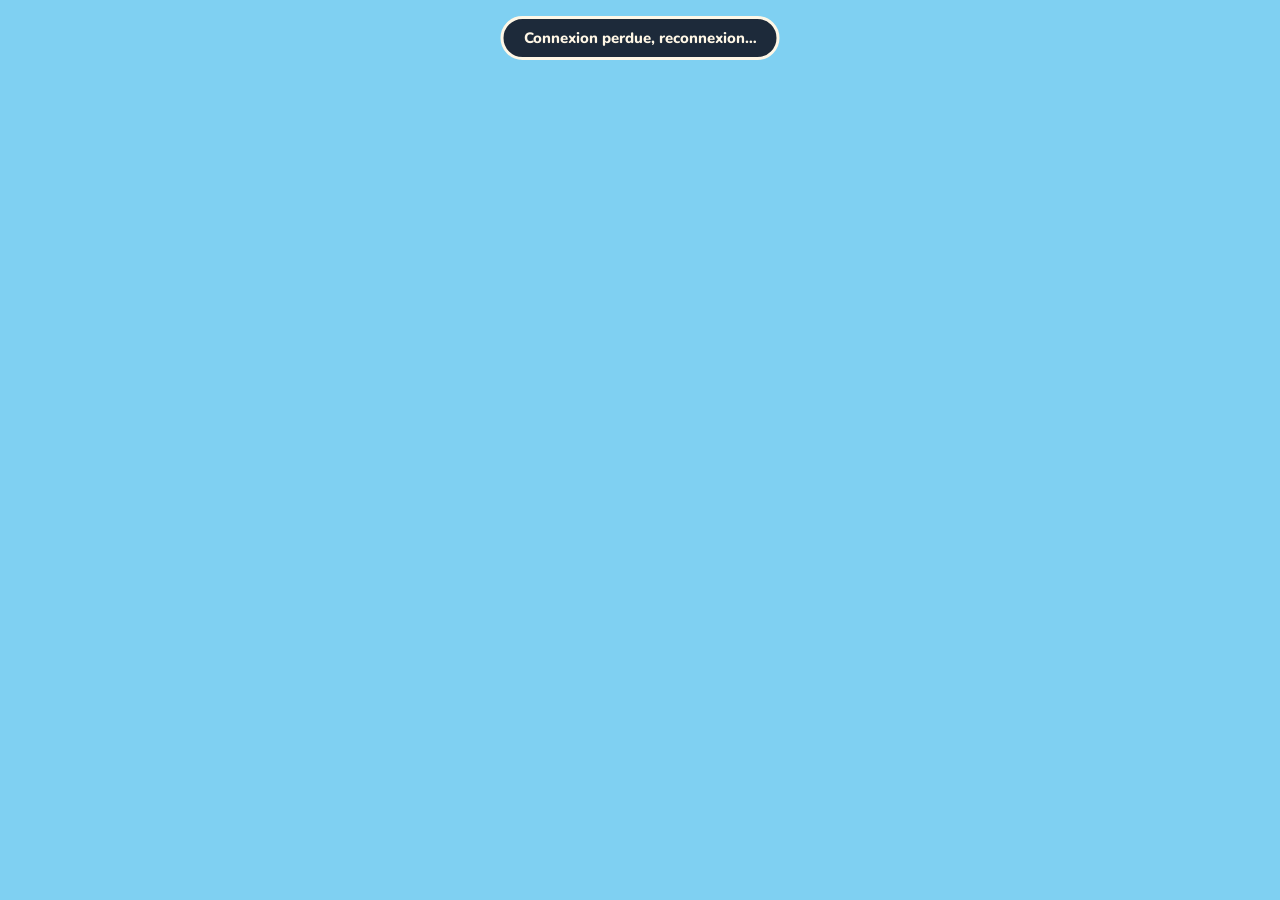
<file: web/index.html>
<!doctype html>
<html lang="fr">
<head>
<meta charset="utf-8">
<meta name="viewport" content="width=device-width, initial-scale=1">
<title>Quartiers</title>
<link rel="icon" href="data:image/svg+xml,<svg xmlns='http://www.w3.org/2000/svg' viewBox='0 0 100 100'><rect x='12' y='12' width='76' height='76' rx='16' fill='%23ffd23f' stroke='%231d2a3a' stroke-width='8'/><circle cx='35' cy='35' r='8' fill='%231d2a3a'/><circle cx='65' cy='65' r='8' fill='%231d2a3a'/><circle cx='50' cy='50' r='8' fill='%23e63946'/></svg>">
<link rel="stylesheet" href="style.css">
</head>
<body>
<canvas id="view"></canvas>
<main id="front" hidden></main>
<div id="hud" hidden>
  <div id="top"></div>
  <div id="players"></div>
  <div id="side"><div id="deed" hidden></div><div id="log" class="glass"></div></div>
  <div id="actions"></div>
</div>
<div id="banner"></div>
<div id="card" hidden></div>
<div id="modal" hidden></div>
<div id="toast"></div>
<script type="module" src="main.js"></script>
</body>
</html>
</file>
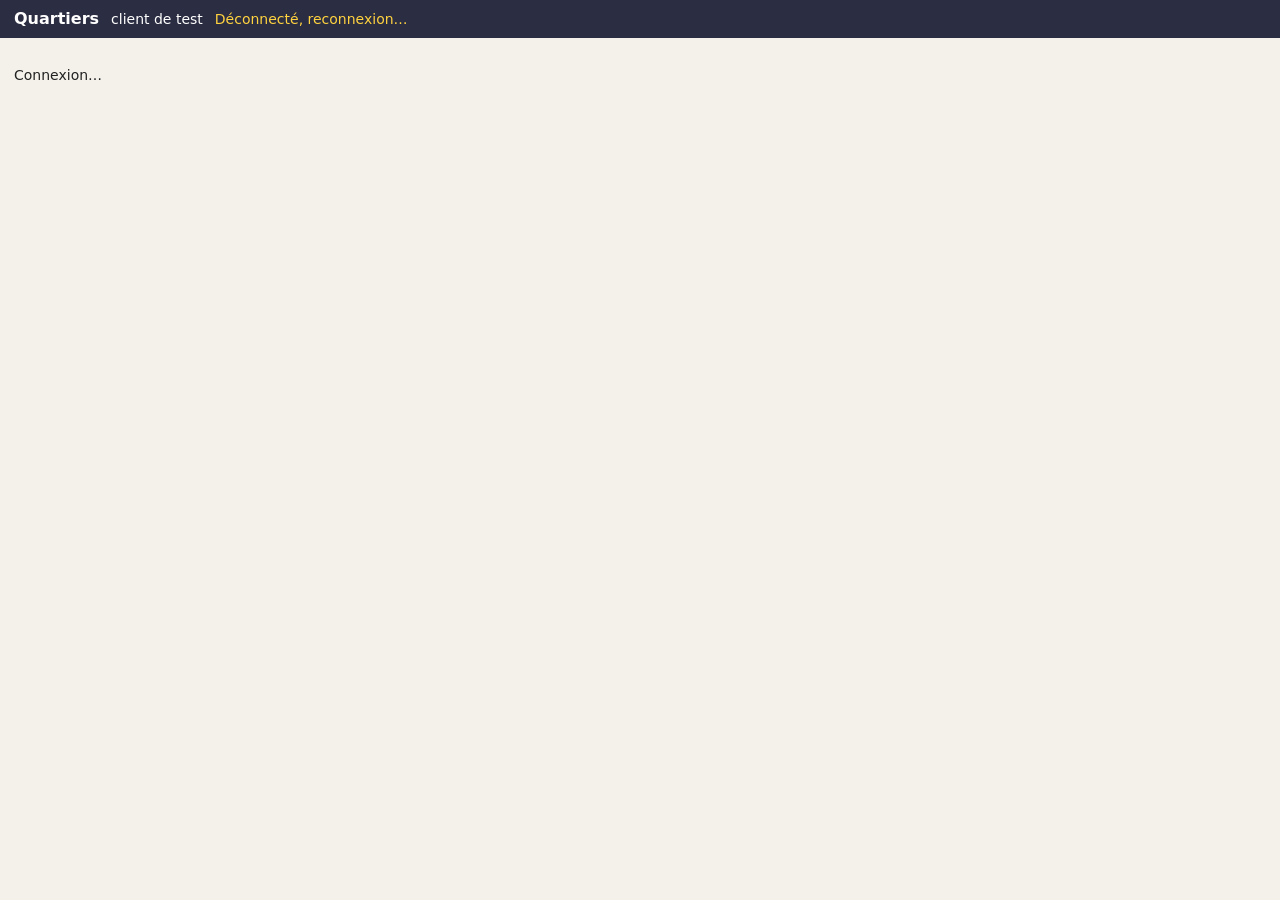
<file: web/test/index.html>
<!doctype html>
<html lang="fr">
<head>
<meta charset="utf-8">
<meta name="viewport" content="width=device-width, initial-scale=1">
<title>Quartiers (client de test)</title>
<style>
  * { box-sizing: border-box; }
  body { margin: 0; font: 14px/1.35 system-ui, sans-serif; background: #f3f1ea; color: #222; }
  header { padding: 8px 14px; background: #2b2d42; color: #fff; display: flex; gap: 12px; align-items: baseline; }
  header b { font-size: 16px; }
  #status { color: #ffd23f; }
  main { padding: 14px; }
  button { font: inherit; padding: 4px 10px; margin: 2px; cursor: pointer; border: 1px solid #888; border-radius: 4px; background: #fff; }
  button.main { background: #2b2d42; color: #fff; border-color: #2b2d42; }
  button:disabled { opacity: .4; cursor: default; }
  input, select { font: inherit; padding: 3px 5px; margin: 2px; }
  input[type=number] { width: 80px; }
  .box { background: #fff; border: 1px solid #ccc; border-radius: 6px; padding: 10px; margin-bottom: 10px; }
  .box h3 { margin: 0 0 6px; font-size: 14px; }
  .lobby { max-width: 640px; }
  .game { display: flex; gap: 14px; align-items: flex-start; }
  .board { display: grid; grid-template-columns: repeat(11, 62px); grid-template-rows: repeat(11, 62px); gap: 2px; flex: none; }
  .sq { background: #fffdf6; border: 1px solid #bbb; font-size: 10px; padding: 2px; position: relative; cursor: pointer; overflow: hidden; }
  .sq.sel { outline: 3px solid #2b2d42; z-index: 1; }
  .sq .band { height: 8px; margin: -2px -2px 2px; }
  .sq .owner { position: absolute; bottom: 0; left: 0; right: 0; height: 5px; }
  .sq .lvl { font-size: 11px; }
  .sq .pawns { position: absolute; bottom: 7px; right: 2px; display: flex; gap: 2px; }
  .pawn { width: 12px; height: 12px; border-radius: 50%; border: 1px solid #000; display: inline-block; vertical-align: middle; }
  .center { grid-row: 2 / -2; grid-column: 2 / -2; background: #e9efe4; border: 1px solid #bbb; padding: 12px; overflow: auto; }
  .dice { font-size: 28px; }
  aside { flex: 1; min-width: 320px; max-width: 520px; }
  table { border-collapse: collapse; width: 100%; }
  td, th { padding: 3px 5px; text-align: left; border-bottom: 1px solid #eee; }
  tr.turn { background: #fff4c2; }
  tr.out { opacity: .4; text-decoration: line-through; }
  .log { max-height: 260px; overflow: auto; font-size: 12px; }
  .log div { padding: 1px 0; border-bottom: 1px dotted #eee; }
  .muted { color: #777; }
  .timer { font-weight: bold; color: #c2185b; }
  .settings label { display: inline-block; margin: 2px 10px 2px 0; }
</style>
</head>
<body>
<header><b>Quartiers</b><span>client de test</span><span id="status"></span></header>
<main id="app"></main>
<script src="app.js"></script>
</body>
</html>
</file>
<file: web/style.css>
@font-face { font-family: 'DynaPuff'; src: url('vendor/fonts/dynapuff-latin-wght.woff2') format('woff2'); font-weight: 400 700; font-display: swap; }
@font-face { font-family: 'Nunito'; src: url('vendor/fonts/nunito-latin-wght.woff2') format('woff2'); font-weight: 200 1000; font-display: swap; }

/* Stickers over a little island: thick ink lines, flat colors, hard shadows (the style of P'tits Trous, ../golf). */
:root {
  --ink: #1d2a3a; --paper: #fff7e6; --sun: #ffd23f; --red: #e63946; --mint: #b9efc9; --sky: #4fb4ea; --muted: #66717f;
  --line: 3px solid var(--ink); --dash: 2px dashed #1d2a3a30;
  --glass: rgba(255, 247, 230, .96); --shadow: 0 4px 0 var(--ink);
}
* { box-sizing: border-box; }
html, body { margin: 0; height: 100%; overflow: hidden; }
body { font: 700 15px/1.35 'Nunito', system-ui, sans-serif; color: var(--ink); background: #7fd0f2; }
#view { position: fixed; inset: 0; width: 100vw; height: 100vh; display: block; touch-action: none; }
[hidden] { display: none !important; }
h1, h2, h3, p { margin: 0; }
h2 { font-size: 20px; font-weight: 900; line-height: 1.15; }
h3 { font-size: 15px; font-weight: 900; margin: 0 0 6px; }
.logo, .brand-mini, .round, .clock, #banner, .cardhead, .deedhead b, .podium .title { font-family: 'DynaPuff', 'Nunito', system-ui, sans-serif; }
:focus-visible { outline: 4px solid var(--sun); outline-offset: 2px; }
.muted { color: var(--muted); font-weight: 700; }
.grow { flex: 1; }
.warn { color: var(--red); font-weight: 900; }
::-webkit-scrollbar { width: 12px; height: 12px; }
::-webkit-scrollbar-track, ::-webkit-scrollbar-corner { background: transparent; }
::-webkit-scrollbar-thumb { border: 3px solid transparent; border-radius: 99px; background: #1d2a3a59 padding-box; }
::-webkit-scrollbar-thumb:hover { background-color: #1d2a3a99; }

/* --- pieces --- */
.card { background: var(--paper); border: var(--line); border-radius: 22px; box-shadow: 0 7px 0 var(--ink); padding: 18px 20px 20px; }
.card > h2, .phead h2 { text-align: center; }
.card > h2 { margin-bottom: 14px; }
.glass { background: var(--glass); border: var(--line); border-radius: 16px; box-shadow: var(--shadow); }
.btn { display: inline-flex; align-items: center; justify-content: center; gap: 6px; padding: 8px 16px; border: var(--line); border-radius: 14px;
  background: var(--paper); color: var(--ink); box-shadow: 0 4px 0 var(--ink); font: 800 16px/1.2 'Nunito', system-ui, sans-serif; white-space: nowrap;
  cursor: pointer; transition: transform .06s, box-shadow .06s, filter .15s; }
.btn:hover:not(:disabled) { filter: brightness(1.06); transform: translateY(-1px); box-shadow: 0 5px 0 var(--ink); }
.btn:active:not(:disabled) { transform: translateY(4px); box-shadow: 0 0 0 var(--ink); }
.btn:disabled { opacity: .45; cursor: default; }
.btn.main, .btn.sun { background: var(--sun); }
.btn.red { background: var(--red); color: #fff; }
.btn.danger { background: #ff8a8a; }
.btn.big { padding: 11px 24px; font-size: 19px; font-weight: 900; box-shadow: 0 5px 0 var(--ink); }
.btn.small { padding: 4px 11px; font-size: 14px; border-radius: 11px; box-shadow: 0 3px 0 var(--ink); }
.link { background: none; border: 0; color: #2f62d9; cursor: pointer; font: 800 13px 'Nunito', system-ui, sans-serif; padding: 2px 0; text-decoration: underline; text-underline-offset: 3px; }
.field { width: 100%; min-width: 0; padding: 8px 12px; border: var(--line); border-radius: 14px; background: #fff; color: var(--ink); font: 800 17px/1.3 'Nunito', system-ui, sans-serif; }
.field::placeholder { color: #a3adb8; }
input.code { text-align: center; letter-spacing: .16em; text-transform: uppercase; font-weight: 900; }
/* a player's color: a shiny ball */
.ball, .token { --c: #999; display: inline-block; flex: none; width: 20px; aspect-ratio: 1; border: 2.5px solid var(--ink); border-radius: 50%; vertical-align: middle;
  background: radial-gradient(circle at 33% 29%, #fffc 0 11%, #fff0 12.5%), radial-gradient(circle at 40% 34%, #0000 48%, #0000002b 100%), var(--c); }
.token { width: 18px; }
.ball.big, .token.big { width: 56px; border-width: 3px; box-shadow: 0 4px 0 var(--ink); }
.coin { display: inline-block; width: 13px; height: 13px; border-radius: 50%; background: #ffc93c; border: 2px solid #b8860b; margin-right: 4px; vertical-align: -1px; }
.money { white-space: nowrap; font-weight: 800; }
.row { display: flex; align-items: center; gap: 10px; }
.row > .field { flex: 1; width: 0; }
.stack { display: grid; gap: 14px; align-content: start; }
.pill { background: #fff; border: 2px solid var(--ink); border-radius: 99px; padding: 2px 10px; }
.tag { padding: 2px 10px; border: 2px solid var(--ink); border-radius: 99px; background: #fff; font: 800 12px/1.5 'Nunito', system-ui, sans-serif;
  letter-spacing: .06em; text-transform: uppercase; white-space: nowrap; }
.tag.open { background: var(--mint); }
.tag.live { background: var(--sun); }
/* a choice between a few values, and a number with − and + */
.seg { display: inline-flex; flex: none; padding: 3px; border: var(--line); border-radius: 14px; background: #fff; }
.seg button { border: 0; background: none; padding: 5px 12px; border-radius: 9px; font: 800 15px/18px 'Nunito', system-ui, sans-serif; color: var(--ink); cursor: pointer; white-space: nowrap; }
.seg button[aria-pressed=true] { background: var(--ink); color: var(--paper); }
.stepper { display: inline-flex; flex: none; align-items: stretch; border: var(--line); border-radius: 14px; background: #fff; overflow: hidden; }
.stepper button { width: 36px; height: 34px; border: 0; background: none; font: 900 20px/1 'Nunito', system-ui, sans-serif; color: var(--ink); cursor: pointer; }
.stepper button:hover:not(:disabled) { background: #1d2a3a14; }
.stepper button:disabled { opacity: .3; cursor: default; }
.stepper .val { display: flex; justify-content: center; align-items: center; width: 110px; border-left: var(--dash); border-right: var(--dash); }
.stepper input { width: 100%; min-width: 0; height: 34px; padding: 0; border: 0; text-align: center; font: 900 17px 'Nunito', system-ui, sans-serif;
  font-variant-numeric: tabular-nums; color: var(--ink); background: none; -moz-appearance: textfield; }
.stepper input::-webkit-inner-spin-button, .stepper input::-webkit-outer-spin-button { -webkit-appearance: none; margin: 0; }
.stepper input:has(+ .unit) { text-align: right; }
.stepper .unit { padding: 0 8px 0 3px; font-size: 16px; font-weight: 900; white-space: nowrap; }
.ticket { display: inline-grid; justify-items: center; padding: 2px 14px 4px; border: 3px dashed var(--ink); border-radius: 12px; background: #fff; }
.ticket span { color: var(--muted); font-size: 10px; font-weight: 800; letter-spacing: .1em; text-transform: uppercase; }
.ticket b { font-size: 22px; font-weight: 900; line-height: 1.1; letter-spacing: .14em; margin-right: -.14em; user-select: all; }

/* --- before a game: the island turns behind the cards --- */
#front { position: fixed; inset: 0; overflow: hidden auto; }
.brand { text-align: center; }
.logo { font-size: clamp(44px, 13vw, 76px); line-height: 1.05; color: var(--sun); -webkit-text-stroke: .11em var(--ink); paint-order: stroke fill;
  text-shadow: 0 .085em 0 var(--ink); letter-spacing: .01em; white-space: nowrap; }
.tagline { margin-top: 4px; font-size: 18px; font-weight: 900; color: var(--paper); -webkit-text-stroke: 5px var(--ink); paint-order: stroke fill; }
.brand-mini { font-size: 28px; line-height: 1; color: var(--sun); -webkit-text-stroke: 6px var(--ink); paint-order: stroke fill; white-space: nowrap; }
.home { min-height: 100%; display: grid; grid-template-columns: 340px minmax(0, 520px); grid-template-rows: auto auto; justify-content: center; align-content: start;
  gap: 22px; padding: 24px 20px 30px; }
.home .brand { grid-column: 1 / -1; }
.home .list-card { align-self: stretch; display: flex; flex-direction: column; min-height: 260px; }
.home .link { justify-self: center; }
.rooms { list-style: none; margin: 0; padding: 0; flex: 1; min-height: 0; overflow: auto; }
.rooms li { display: flex; align-items: center; gap: 12px; padding: 9px 2px; border-top: var(--dash); }
.rooms li:first-child { border-top: 0; }
.rooms .nm { flex: 1; min-width: 0; overflow: hidden; text-overflow: ellipsis; white-space: nowrap; font-size: 17px; font-weight: 800; }
.rooms .count { color: var(--muted); font-weight: 800; white-space: nowrap; }
.empty { margin: auto 0; padding: 10px 0; text-align: center; color: var(--muted); }
.who { display: flex; align-items: center; gap: 14px; margin-bottom: 14px; }
.who .field { flex: 1; }
.swatches { display: grid; grid-template-columns: repeat(4, 1fr); justify-items: center; gap: 12px; padding: 2px 6px; }
.swatches .ball { width: 40px; padding: 0; cursor: pointer; }
.swatches .ball:hover:not(:disabled) { transform: translateY(-2px); }
.swatches .ball.on { box-shadow: 0 0 0 3px var(--paper), 0 0 0 6px var(--ink); }
.swatches .ball.taken { background: linear-gradient(135deg, #0000 44%, var(--ink) 44% 56%, #0000 56%), var(--c); opacity: .6; cursor: not-allowed; }

/* the room */
.lobby { min-height: 100%; display: grid; grid-template-columns: minmax(0, 420px) minmax(0, 560px); grid-template-rows: auto auto; justify-content: center;
  align-content: start; gap: 20px 22px; padding: 16px 20px 28px; }
.lobby .top { grid-column: 1 / -1; display: flex; flex-wrap: wrap; align-items: center; gap: 10px 12px; padding: 10px 16px; }
.lobby .top .name { flex: 1; min-width: 150px; font-size: 20px; font-weight: 900; }
.lobby .top h2.name { overflow: hidden; text-overflow: ellipsis; white-space: nowrap; padding-left: 6px; }
.state { padding: 6px 12px; border-radius: 10px; background: var(--ink); color: var(--paper); font-weight: 800; white-space: nowrap; }
.lobby .side { display: flex; flex-direction: column; gap: 20px; }
.lobby .me .ball.big { width: 44px; }
.lobby .swatches { grid-template-columns: repeat(8, 1fr); gap: 8px; padding: 2px 4px; }
.lobby .swatches .ball { width: 34px; }
.phead { position: relative; display: flex; justify-content: center; align-items: center; min-height: 40px; margin-bottom: 12px; }
.phead .stepper { position: absolute; right: 0; }
.phead .stepper .val { width: 40px; }
.seats { list-style: none; margin: 0; padding: 0; display: grid; grid-template-columns: repeat(2, minmax(0, 1fr)); gap: 7px 8px; }
.seats li { display: flex; align-items: center; gap: 8px; height: 42px; padding: 0 10px; border: var(--line); border-radius: 14px; background: #fff; font-size: 15px; font-weight: 800; }
.seats li.free { border: var(--dash); background: none; }
.seats li.mine { background: #fff1b8; }
.seats li.away .ball { opacity: .4; }
.seats li.away .nm, .seats small { color: var(--muted); }
.seats .nm { flex: 1; min-width: 0; overflow: hidden; text-overflow: ellipsis; white-space: nowrap; }
.seats .x { width: 26px; height: 26px; flex: none; padding: 0; border: 2px solid var(--ink); border-radius: 50%; background: #fff; font-weight: 900; line-height: 1; cursor: pointer; color: var(--ink); }
.seats .x:hover { background: #ffd9dc; }
.settings { display: flex; flex-direction: column; }
.set { display: flex; flex-wrap: wrap; align-items: center; gap: 6px 12px; min-height: 52px; padding: 6px 0; border-top: var(--dash); }
.settings > h2 + .set { border-top: 0; }
.set .k { flex: 1; min-width: 140px; font-size: 16px; font-weight: 800; }
.set .k small { display: block; color: var(--muted); font-size: 13px; font-weight: 700; }
.set .v { font-size: 16px; font-weight: 900; }
.settings > .link { align-self: center; margin-top: 8px; }
.go { margin-top: auto; padding-top: 18px; }
.go .btn { width: 100%; }
.waiting { display: flex; align-items: center; justify-content: center; height: 54px; font-size: 18px; font-weight: 900; text-align: center; }
@media (max-width: 920px) {
  .home, .lobby { grid-template-columns: minmax(0, 560px); }
  .home .brand, .lobby .top { grid-column: auto; }
  .home .list-card { min-height: 0; }
}
@media (max-width: 480px) {
  .home, .lobby { padding: 14px 12px 24px; gap: 16px; }
  .card { padding: 14px 14px 16px; border-radius: 18px; }
  .lobby .swatches { grid-template-columns: repeat(4, 1fr); }
  .stepper .val { width: 84px; }
  .ticket b { font-size: 18px; }
  .phead { justify-content: space-between; gap: 10px; }
  .phead .stepper { position: static; }
}

/* --- during a game --- */
/* the HUD is a grid over the board: players on the left, the bar and the side column on the right, what to
   do at the bottom; its empty cells let the clicks through to the board */
#hud { position: fixed; inset: 0; padding: 12px; display: grid; gap: 10px; pointer-events: none;
  grid-template-columns: 270px minmax(0, 1fr) 300px; grid-template-rows: auto minmax(0, 1fr) auto;
  grid-template-areas: "players top top" "players . side" "players actions side"; }
#hud > * { min-width: 0; min-height: 0; }
#hud .glass { pointer-events: auto; }
#top { grid-area: top; display: flex; justify-content: flex-end; }
.topbar { display: flex; align-items: center; gap: 8px; padding: 6px 10px; flex-wrap: wrap; }
.round { font-family: 'DynaPuff', system-ui; }
#players { grid-area: players; display: flex; flex-direction: column; gap: 8px; overflow-y: auto; max-height: 100%; align-self: start;
  padding: 0 10px 6px 0; scrollbar-width: thin; scrollbar-color: rgba(29, 42, 58, .45) transparent; }
.pc { display: grid; grid-template-columns: auto minmax(0, 1fr) auto; align-items: center; gap: 3px 10px; padding: 6px 12px; transition: transform .2s; flex: none; }
.pc b { display: flex; align-items: center; gap: 5px; font-size: 15px; }
.pc .nm { overflow: hidden; text-overflow: ellipsis; white-space: nowrap; }
.you { flex: none; }
.pc small { color: #6b7685; display: block; line-height: 1.2; font-size: 12px; white-space: nowrap; }
.pc .right { text-align: right; display: grid; justify-items: end; }
.pc.turn { background: #fff3b8; transform: translateX(8px); }
.pc.out { opacity: .5; filter: grayscale(1); }
.props { grid-column: 1 / -1; display: flex; flex-wrap: wrap; gap: 3px; }
.props:empty { display: none; }
.prop { --c: #2b2d42; width: 16px; height: 16px; border-radius: 5px; background: var(--c); border: 2px solid var(--ink); padding: 0; cursor: pointer; }
.prop.on { outline: 3px solid var(--sun); outline-offset: 1px; }
.prop:hover { transform: translateY(-2px); }
.you { font-size: 11px; background: var(--ink); color: #fff; border-radius: 6px; padding: 0 5px; vertical-align: 2px; }
.badges { font-size: 13px; }
#actions { grid-area: actions; justify-self: center; align-self: end; max-width: 100%; }
.action { display: flex; flex-wrap: wrap; align-items: center; justify-content: center; gap: 8px 14px; padding: 10px 14px; font-size: 16px; }
.action .info { text-align: center; flex: 0 1 auto; }
.action .btns { display: flex; flex-wrap: wrap; align-items: center; justify-content: center; gap: 8px 10px; }
.action.mine { background: #fffbea; animation: glow 1.6s ease-in-out infinite; }
@keyframes glow { 50% { box-shadow: 0 4px 0 var(--ink), 0 0 0 6px rgba(255, 210, 63, .55); } }
.clock { font: 700 16px 'DynaPuff', system-ui; min-width: 38px; text-align: right; color: #6b7685; }
.clock:empty { display: none; }
.clock.hurry { color: var(--red); animation: pulse .5s ease-in-out infinite alternate; }
@keyframes pulse { to { transform: scale(1.2); } }
body.animating #actions .btn[data-do=act], body.waiting #actions .btn[data-do=act] { opacity: .55; pointer-events: none; }
#side { grid-area: side; display: flex; flex-direction: column; gap: 10px; overflow-y: auto; padding-bottom: 6px; scrollbar-width: thin; scrollbar-color: rgba(29, 42, 58, .45) transparent; }
#side > * { flex: none; }
.deedcard { overflow: hidden; }
.deedhead { --c: #2b2d42; background: var(--c); color: #fff; padding: 10px 12px; display: flex; align-items: center; gap: 8px; border-bottom: 3px solid var(--ink); }
.deedhead b { flex: 1; font: 700 17px 'DynaPuff', system-ui; text-shadow: 0 2px 0 rgba(0, 0, 0, .35); }
.deedhead .money { background: #fff; color: var(--ink); border-radius: 8px; padding: 0 6px; }
.x { background: none; border: 0; color: #fff; font-size: 16px; cursor: pointer; }
.deedcard table { width: 100%; border-collapse: collapse; margin: 6px 0; }
.deedcard td { padding: 2px 14px; }
.deedcard td:last-child { text-align: right; font-weight: 800; }
.deedcard tr.cur { background: #fff3b8; }
.deedcard tr.sub td { color: #6b7685; font-size: 13px; }
.deedcard .owner { padding: 6px 14px 2px; display: flex; align-items: center; gap: 6px; }
.deedcard .acts { padding: 4px 12px 4px; display: flex; flex-wrap: wrap; gap: 6px; }
.deedcard table:last-child { margin-bottom: 10px; }
#log { margin-top: auto; padding: 8px 12px; font-size: 13px; flex: 0 1 auto !important; min-height: 96px; overflow: auto; scrollbar-width: thin; scrollbar-color: rgba(29, 42, 58, .45) transparent; }
#log div { padding: 2px 0; border-bottom: 1px dashed #e3dac4; }
#log .sep { color: #6b7685; }

/* --- flashes --- */
#banner { position: fixed; top: 22%; left: 0; right: 0; text-align: center; pointer-events: none; font: 700 44px 'DynaPuff', system-ui;
  color: #fff; -webkit-text-stroke: 3px var(--ink); paint-order: stroke fill; text-shadow: 0 5px 0 var(--ink); opacity: 0; }
#banner.show { animation: banner 1.4s ease-out; }
@keyframes banner { 0% { opacity: 0; transform: scale(.6); } 15% { opacity: 1; transform: scale(1.08); } 25% { transform: scale(1); } 80% { opacity: 1; } 100% { opacity: 0; transform: translateY(-20px); } }
#card { position: fixed; inset: 0; display: grid; place-items: center; background: rgba(29, 42, 58, .25); cursor: pointer; }
.cardface { width: 320px; background: var(--paper); border: 4px solid var(--ink); border-radius: 20px; box-shadow: 0 8px 0 var(--ink); text-align: center;
  overflow: hidden; animation: flip .45s ease-out; }
.cardhead { background: #8b5cf6; color: #fff; font: 700 24px 'DynaPuff', system-ui; padding: 12px; border-bottom: 4px solid var(--ink); }
.cardface p { font-size: 20px; padding: 18px 22px 6px; margin: 0; }
.cardface small { display: block; padding-bottom: 14px; color: #6b7685; }
@keyframes flip { from { transform: perspective(600px) rotateY(90deg) scale(.7); } to { transform: none; } }
#modal { position: fixed; inset: 0; display: grid; place-items: center; background: #1d2a3a8c; backdrop-filter: blur(2px); padding: 20px; z-index: 8; }
.modalbox { width: min(640px, 100%); max-height: 90vh; max-height: 90dvh; overflow: auto; display: flex; flex-direction: column; }
.modalbox > * { flex: none; }
.modalbox > .cols, .modalbox > .rest, .modalbox > ul { flex: 0 1 auto; min-height: 0; overflow: auto; }
.modalbox > h2 { margin-bottom: 14px; text-align: center; }
.rules { width: min(560px, 100%); }
.rules ul { margin: 0; padding: 0 4px 0 20px; display: grid; gap: 8px; font-size: 15px; font-weight: 700; }
.podium { width: min(600px, 100%); }
.podium .title { font-size: 34px; font-weight: 700; color: var(--sun); -webkit-text-stroke: 5px var(--ink); paint-order: stroke fill; text-shadow: 0 4px 0 var(--ink); }
.steps { display: flex; justify-content: center; align-items: flex-end; gap: 10px; padding: 0 10px; border-bottom: var(--line); overflow: hidden; }
.step { width: 160px; min-width: 0; display: grid; justify-items: center; }
.step .who { display: grid; justify-items: center; gap: 4px; max-width: 100%; margin-bottom: 8px; animation: drop .7s cubic-bezier(.3, 0, .5, 1.6) both; }
.step .who b { max-width: 100%; padding: 2px 10px; overflow: hidden; text-overflow: ellipsis; white-space: nowrap; border: var(--line); border-radius: 12px; background: #fff; font-size: 16px; }
.step .block { width: 100%; display: grid; place-items: center; background: #fff; border: var(--line); border-bottom: 0; border-radius: 16px 16px 0 0;
  font: 900 44px/1 'Nunito', system-ui, sans-serif; transform-origin: bottom; animation: rise-up .6s cubic-bezier(.2, 1.4, .4, 1) both; }
.step.p1 .block { height: 120px; background: var(--sun); animation-delay: .8s; } .step.p2 .block { height: 88px; animation-delay: .45s; } .step.p3 .block { height: 62px; animation-delay: .15s; }
.step.p1 .who { animation-delay: 1.2s; } .step.p2 .who { animation-delay: .85s; } .step.p3 .who { animation-delay: .55s; }
.rest { list-style: none; margin: 8px 0 0; padding: 0; }
.rest li { display: flex; align-items: center; gap: 10px; padding: 6px 4px; border-top: var(--dash); font-size: 16px; }
.rest li:first-child { border-top: 0; }
.rest .rk { width: 22px; color: var(--muted); font-weight: 900; text-align: center; }
.rest .nm { flex: 1; min-width: 0; overflow: hidden; text-overflow: ellipsis; white-space: nowrap; }
@keyframes rise-up { from { transform: scaleY(0); } }
@keyframes drop { from { transform: translateY(-180px); opacity: 0; } 60% { opacity: 1; } }
@media (prefers-reduced-motion: reduce) { .step .who, .step .block { animation: none; } }
.chip { --c: #2b2d42; display: flex; align-items: center; gap: 6px; border: 2px solid var(--ink); border-left: 10px solid var(--c); border-radius: 8px;
  padding: 3px 8px; margin: 3px 0; cursor: pointer; background: #fff; font-size: 14px; }
.chip.on { background: #fff3b8; }
.chip input { display: none; }
.sale { width: min(520px, 100%); }
.sale .owe { text-align: center; font-size: 16px; }
.sale .hint { text-align: center; font-size: 13px; margin: 4px 0 10px; }
.modalbox > .salelist { flex: 0 1 auto; min-height: 0; overflow: auto; padding-right: 4px; }
.salerow { gap: 8px; padding: 6px 10px; font-size: 15px; }
.salerow .nm { flex: 1; min-width: 0; overflow: hidden; text-overflow: ellipsis; white-space: nowrap; }
.salerow .lv { font-size: 13px; }
.salerow .tick { flex: none; width: 20px; height: 20px; display: grid; place-items: center; border: 2px solid var(--ink); border-radius: 6px; background: #fff; font-style: normal; font-weight: 900; }
.salerow.on .tick { background: var(--sun); }
.saletotal { margin-top: 12px; padding-top: 10px; border-top: var(--dash); display: grid; gap: 6px; }
.saletotal .row { display: flex; align-items: center; font-size: 16px; }
.gauge { height: 14px; border: var(--line); border-radius: 99px; background: #fff; overflow: hidden; }
.gauge i { display: block; height: 100%; background: #ff8a8a; transition: width .2s; }
.gauge.ok i { background: var(--mint); }
.saletotal .status { font-size: 14px; }
.cash { display: flex; align-items: center; gap: 6px; margin-top: 8px; font-size: 13px; }
.cash .field { width: 90px; }
.cols { display: grid; grid-template-columns: 1fr 1fr; gap: 22px; }
.bar { display: flex; gap: 10px; align-items: center; justify-content: space-between; margin-top: 18px; }
#toast { position: fixed; left: 50%; top: 16px; transform: translate(-50%, -90px); background: var(--ink); color: var(--paper); padding: 9px 20px; border: 3px solid var(--paper);
  border-radius: 99px; transition: transform .25s; font-weight: 800; z-index: 10; max-width: calc(100% - 24px); text-align: center; }
#toast.show { transform: translate(-50%, 0); }

/* narrower screens: thinner columns */
@media (max-width: 1100px) {
  #hud { grid-template-columns: 220px minmax(0, 1fr) 260px; }
  .pc .lbl { display: none; }
}
/* short screens (a phone held sideways): compact players and buttons */
@media (max-height: 560px) {
  #hud { padding: 8px; gap: 8px; grid-template-columns: 190px minmax(0, 1fr) 250px; }
  .pc { padding: 5px 10px; gap: 2px 8px; }
  .pc small { display: none; }
  .btn.big { font-size: 15px; padding: 6px 12px; }
  .action { padding: 8px 10px; font-size: 14px; gap: 6px 8px; }
  #log { min-height: 70px; }
  .cardface p { font-size: 17px; }
  .action:has(.btns) .info { flex-basis: 100%; }
  #modal { padding: 8px; }
  .modalbox { max-height: calc(100dvh - 16px); padding: 12px 18px; }
  .podium .title { font-size: 24px; }
  .step .who .ball.big { width: 34px; }
  .step.p1 .block { height: 64px; } .step.p2 .block { height: 46px; } .step.p3 .block { height: 32px; }
  .step .block { font-size: 26px; }
  .rest { display: grid; grid-template-columns: 1fr 1fr; column-gap: 20px; }
  .rest li:nth-child(2) { border-top: 0; }
  .bar { margin-top: 10px; }
}
/* portrait screens: everything stacked, the players in a band at the top */
@media (max-aspect-ratio: 1/1), (max-width: 640px) {
  #hud { padding: 8px; gap: 6px; grid-template-columns: minmax(0, 1fr); grid-template-rows: auto auto minmax(0, 1fr) auto auto;
    grid-template-areas: "top" "players" "." "side" "actions"; }
  #top { justify-content: stretch; }
  .topbar { flex: 1; }
  #players { display: grid; grid-template-columns: repeat(auto-fill, minmax(120px, 1fr)); align-items: start; gap: 6px; padding: 0 0 4px; max-height: 30vh; }
  .pc { padding: 4px 8px; gap: 0 6px; }
  .pc b { font-size: 13px; }
  .pc { grid-template-columns: auto minmax(0, 1fr); }
  .pc .right { grid-column: 2; justify-items: start; grid-auto-flow: column; gap: 4px; }
  .pc small, .pc .badges:empty { display: none; }
  .pc .you { display: none; }
  .action:has(.btns) .info { flex-basis: 100%; }
  .deedcard td { padding: 1px 12px; font-size: 14px; }
  .pc .money { font-size: 13px; }
  .pc.turn { transform: none; outline: 3px solid var(--sun); }
  .pc:not(.me) .props { display: none; }
  #side { max-height: 45vh; max-height: 45dvh; gap: 6px; }
  #log { min-height: 0; max-height: 92px; }
  #actions { justify-self: stretch; }
  .btn.big { font-size: 15px; padding: 7px 12px; }
  #banner { font-size: 32px; }
}
@media (max-width: 640px) {
  .topbar .pill.muted { display: none; }
  .topbar { flex-wrap: nowrap; gap: 6px; padding: 5px 8px; white-space: nowrap; }
  .topbar .round { font-size: 13px; }
  .topbar .pill { padding: 1px 7px; }
  .topbar .btn.small { padding: 3px 8px; font-size: 12px; }
}
@media (max-width: 900px) {
  .cols { grid-template-columns: 1fr; }
}
</file>
